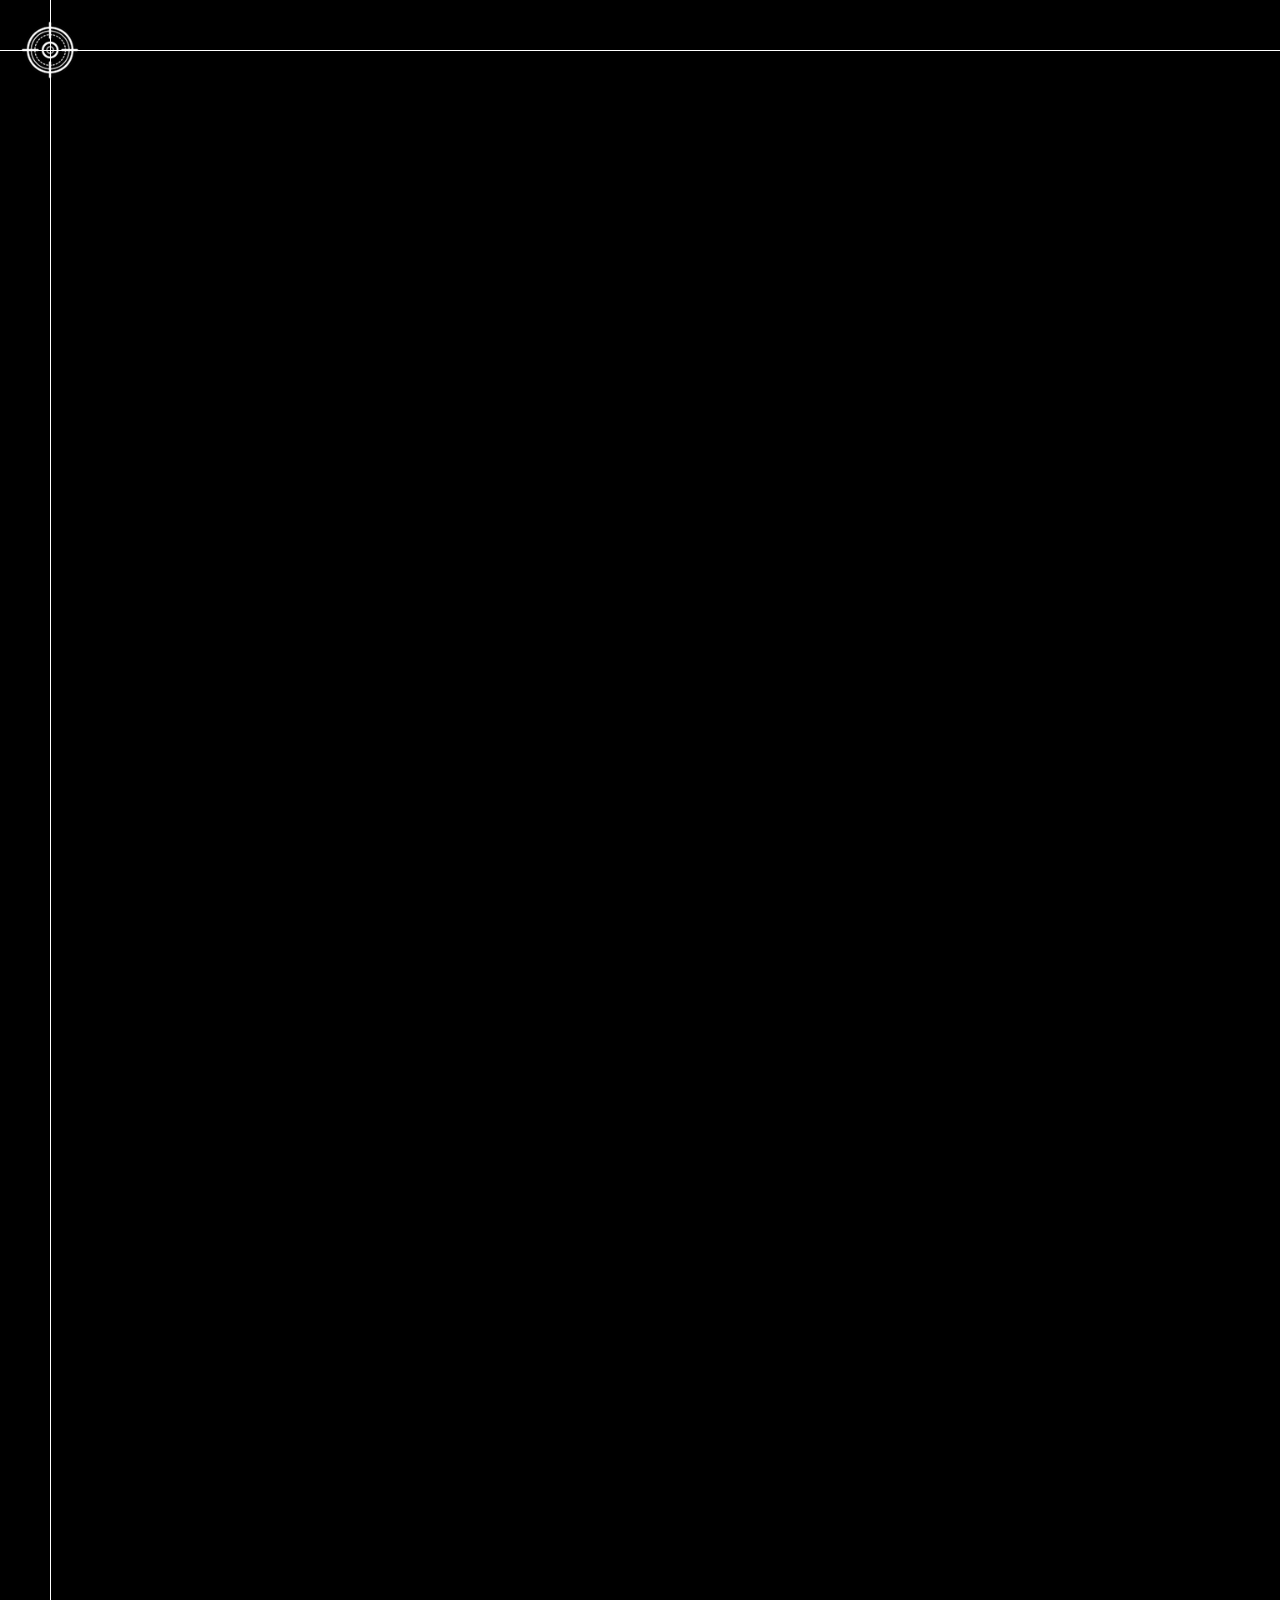
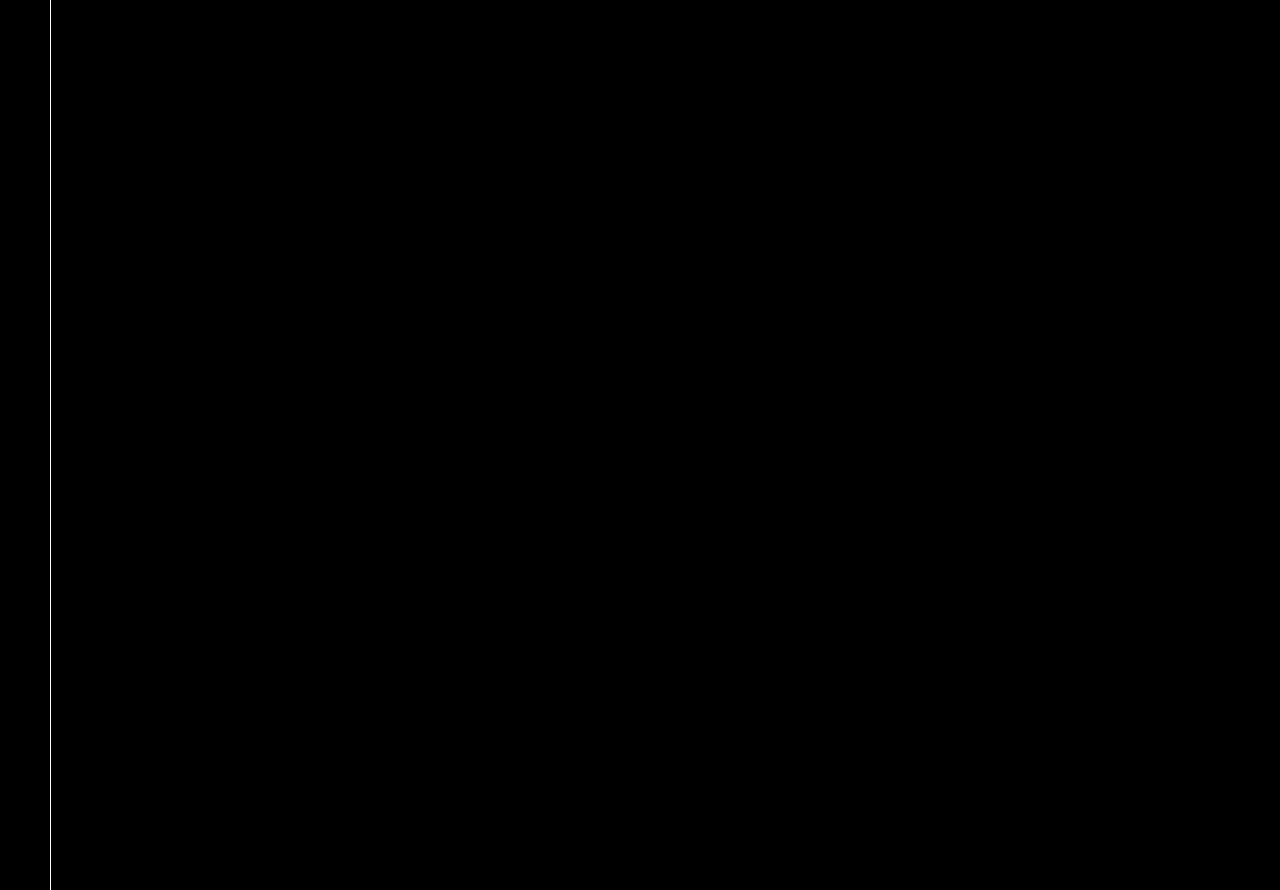
<file: web APIs/coordinates game/index.html>
<!DOCTYPE html>
<html lang="ko">
  <head>
    <meta charset="UTF-8" />
    <meta name="viewport" content="width=device-width, initial-scale=1.0" />
    <title>Coordinates</title>
    <style>
      body {
        background-color: black;
      }
      .target {
        width: 100px;
        height: 100px;
        position: absolute;
        left: 0;
        top: 0;
      }
      .target > img {
        width: 100%;
      }
      .target > .span {
        text-align: right;
        width: 200px;
        position: absolute;
        left: -30px;
        bottom: 10px;
      }
      .target::before {
        content: "";
        width: 300vw;
        height: 1px;
        background-color: white;
        position: absolute;
        left: -150vw;
        top: 50px;
      }
      .target::after {
        content: "";
        width: 1px;
        height: 300vw;
        background-color: white;
        position: absolute;
        left: 50px;
        top: -150vh;
      }
    </style>
  </head>
  <body>
    <div class="target">
      <img src="coordinates/img/target.png" alt="no" />
      <span style="color: white" class="span"></span>
    </div>
    <script>
      const target = document.querySelector(".target");
      const span = document.querySelector(".span");

      function target_coord(e) {
        const x = e.clientX;
        const y = e.clientY;
        target.style.left = `${x - 50}px`;
        target.style.top = `${y - 50}px`;
        span.innerHTML = `${x}px, ${y}px`;
      }

      document.addEventListener("mousemove", target_coord);
    </script>
  </body>
</html>
</file>
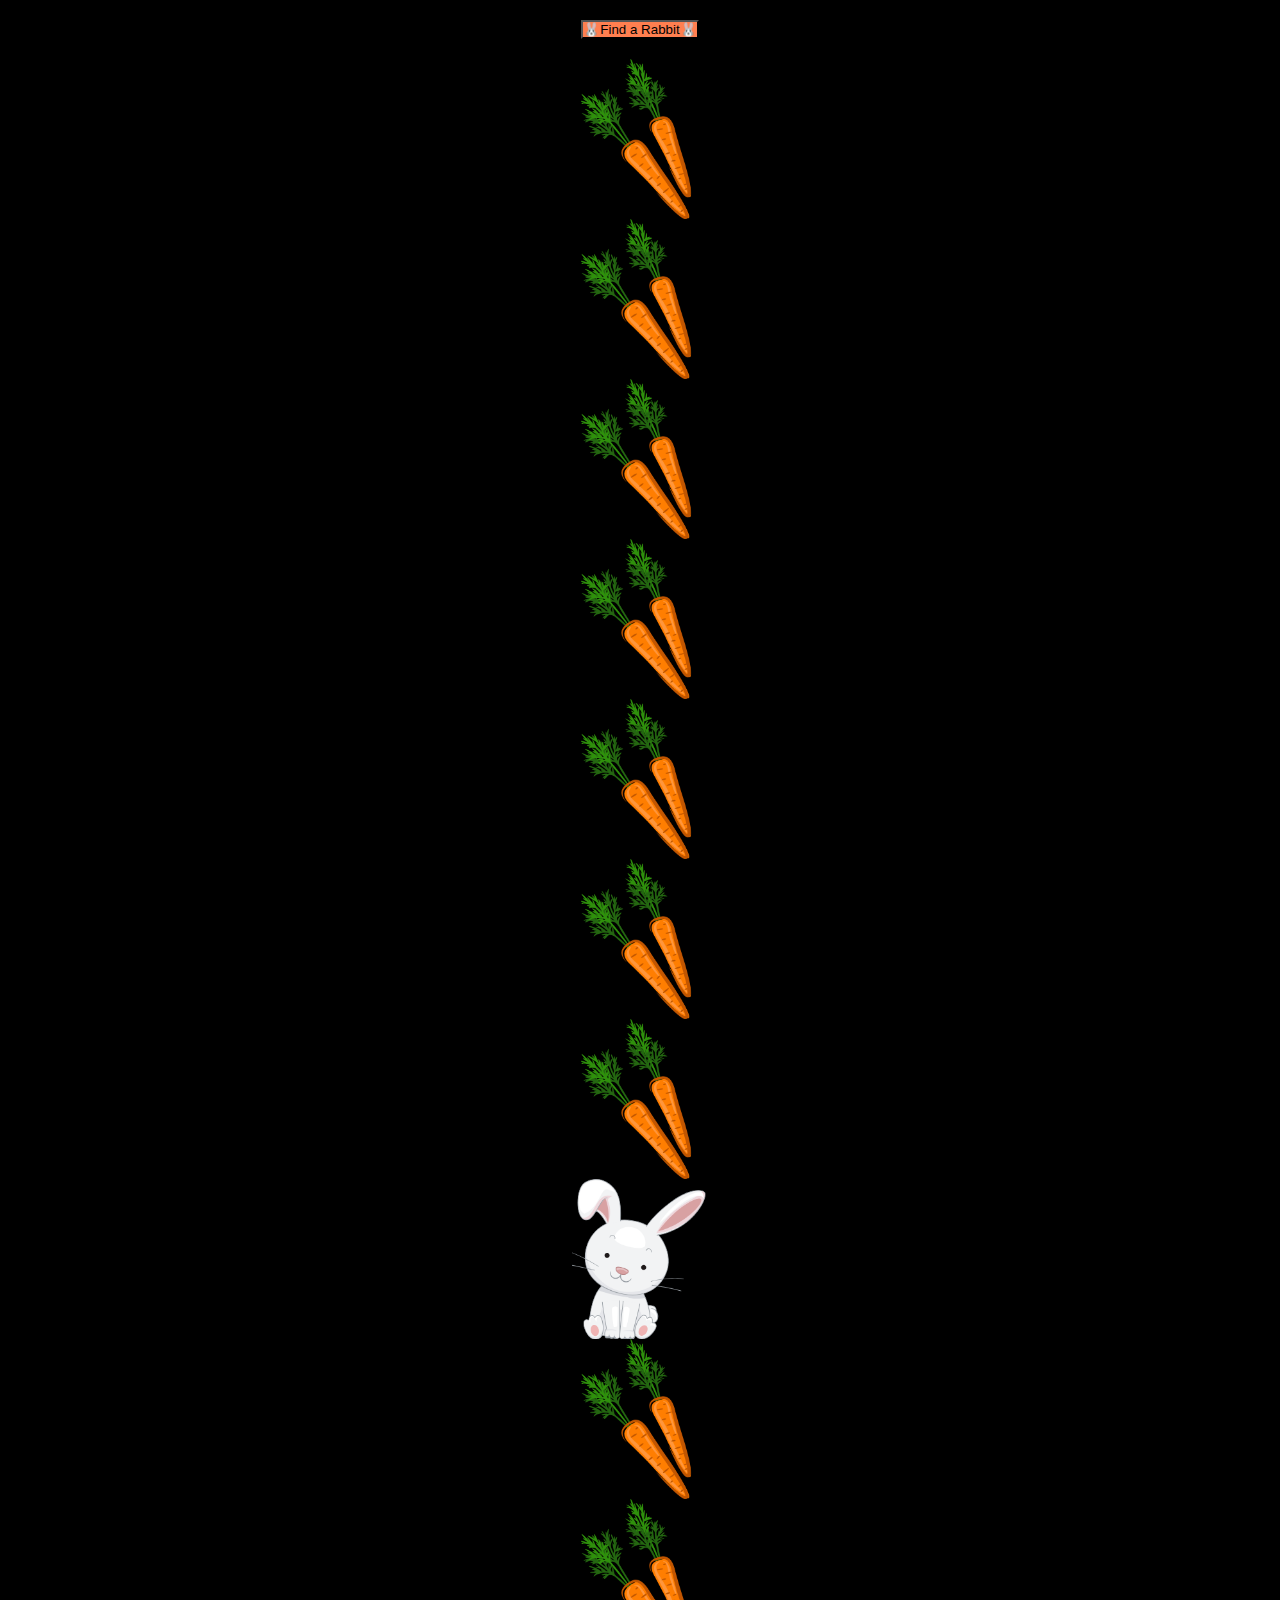
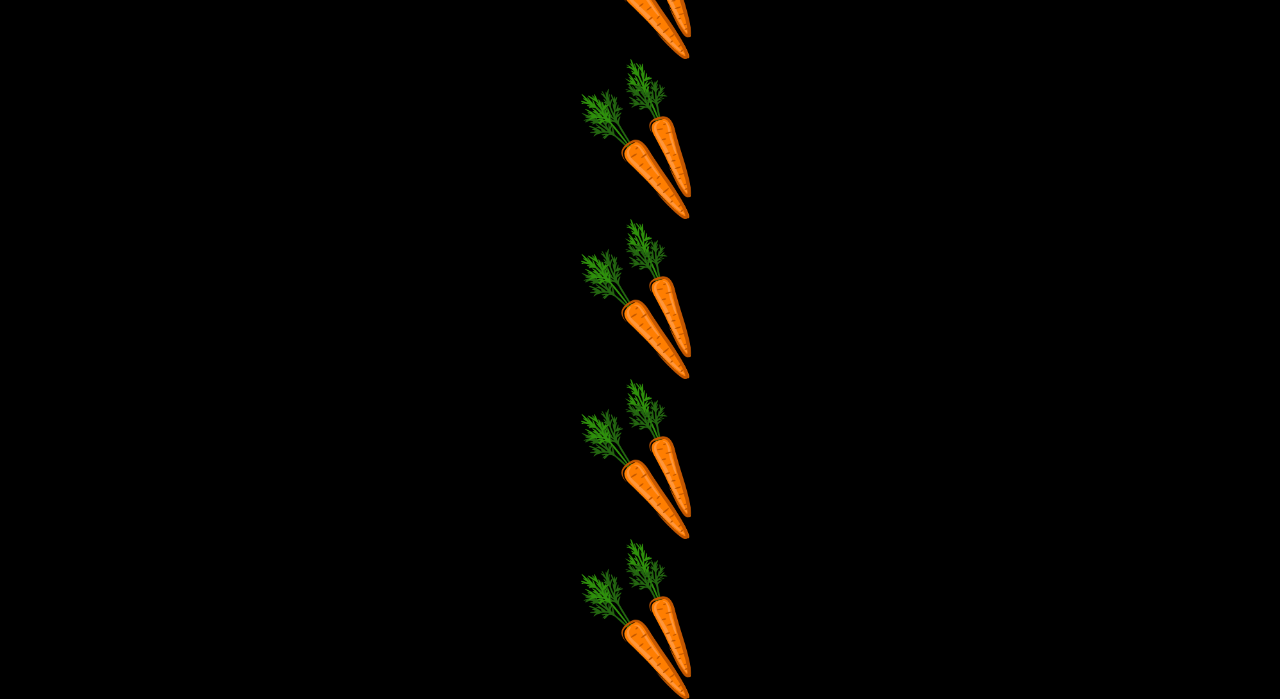
<file: web APIs/find-rabbits/index.html>
<!DOCTYPE html>
<html lang="ko">
  <head>
    <meta charset="UTF-8" />
    <meta name="viewport" content="width=device-width, initial-scale=1.0" />
    <title>Scroll</title>
    <style>
      * {
        margin: 0;
        padding: 0;
      }
      body {
        background-color: black;
      }
      ul {
        margin: 0 auto;
        width: 140px;
      }
      li {
        background: url("img/carrot.png") no-repeat;
        background-size: contain;
        background-position: center;
        list-style: none;
        width: 100%;
        height: 160px;
      }
      .btn {
        display: block;
        margin: 20px auto;
        background-color: coral;
      }
      li.rabbit {
        background: url("img/rabbit.png") no-repeat;
        background-size: contain;
        background-position: center;
        list-style: none;
        width: 100%;
        height: 160px;
      }
    </style>
  </head>
  <body>
    <button class="btn">🐰Find a Rabbit🐰</button>
    <ul>
      <li></li>
      <li></li>
      <li></li>
      <li></li>
      <li></li>
      <li></li>
      <li></li>
      <li class="rabbit"></li>
      <li></li>
      <li></li>
      <li></li>
      <li></li>
      <li></li>
      <li></li>
    </ul>
    <script>
      const btn = document.querySelector(".btn");
      btn.addEventListener("click", () => {
        const rabbit = document.querySelector(".rabbit");
        rabbit.scrollIntoView(true);
        window.scrollBy({
          top: -350,
        });
      });
    </script>
  </body>
</html>
</file>
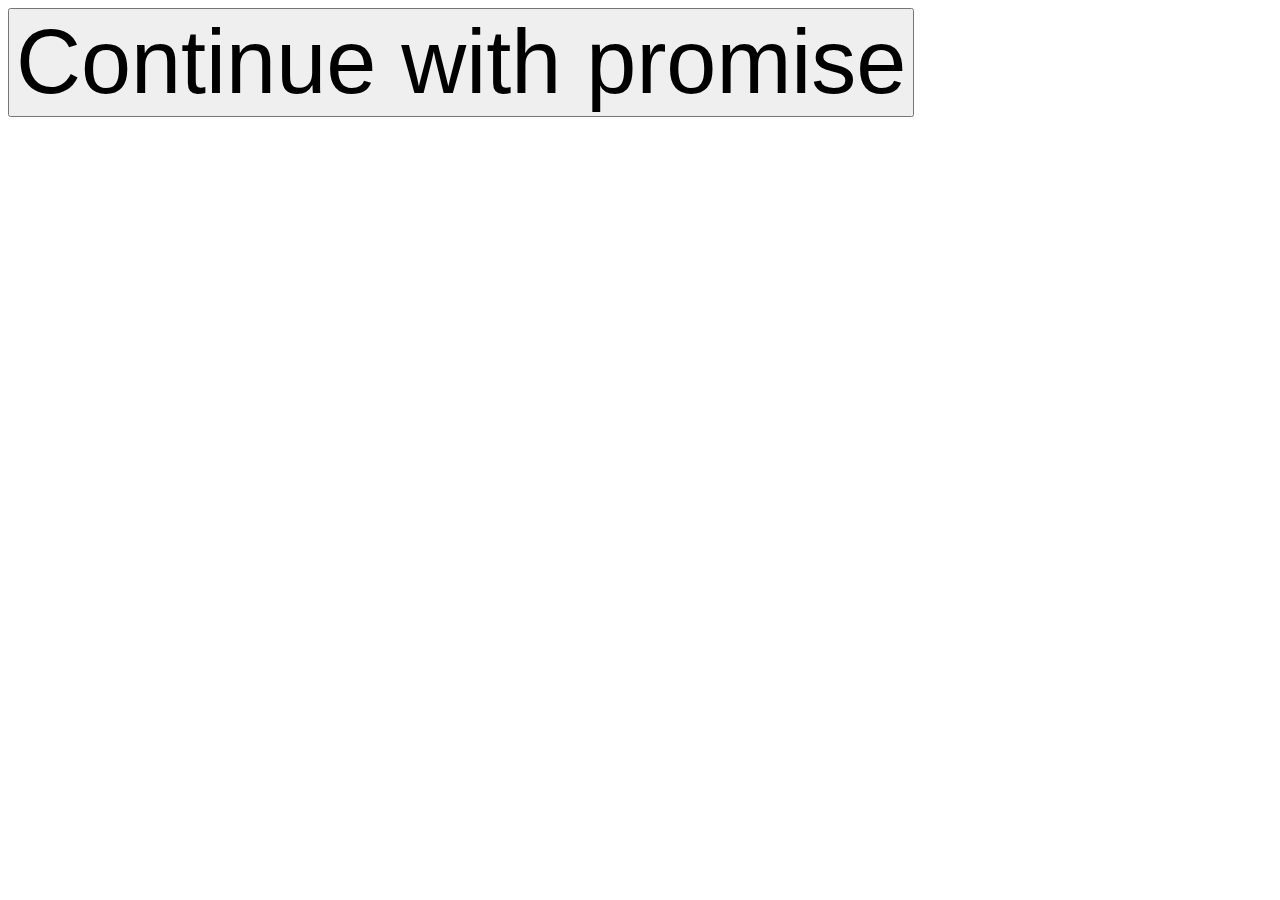
<file: event-loop/micro-task-continue.html>
<!DOCTYPE html>
<html lang="ko">
  <head>
    <meta charset="UTF-8" />
    <meta name="viewport" content="width=device-width, initial-scale=1.0" />
    <title>Document</title>
    <style>
      button {
        font-size: 10vh;
      }
      button:hover {
        background-color: mediumaquamarine;
      }
    </style>
  </head>
  <body>
    <button>Continue with promise</button>
    <script>
      function handleClick() {
        console.log('handleClick');
        Promise.resolve(0) //
          .then(() => {
            console.log('then');
            handleClick();
          });
      }
      const button = document.querySelector('button');
      button.addEventListener('click', () => {
        handleClick();
      });
    </script>
  </body>
</html>
</file>
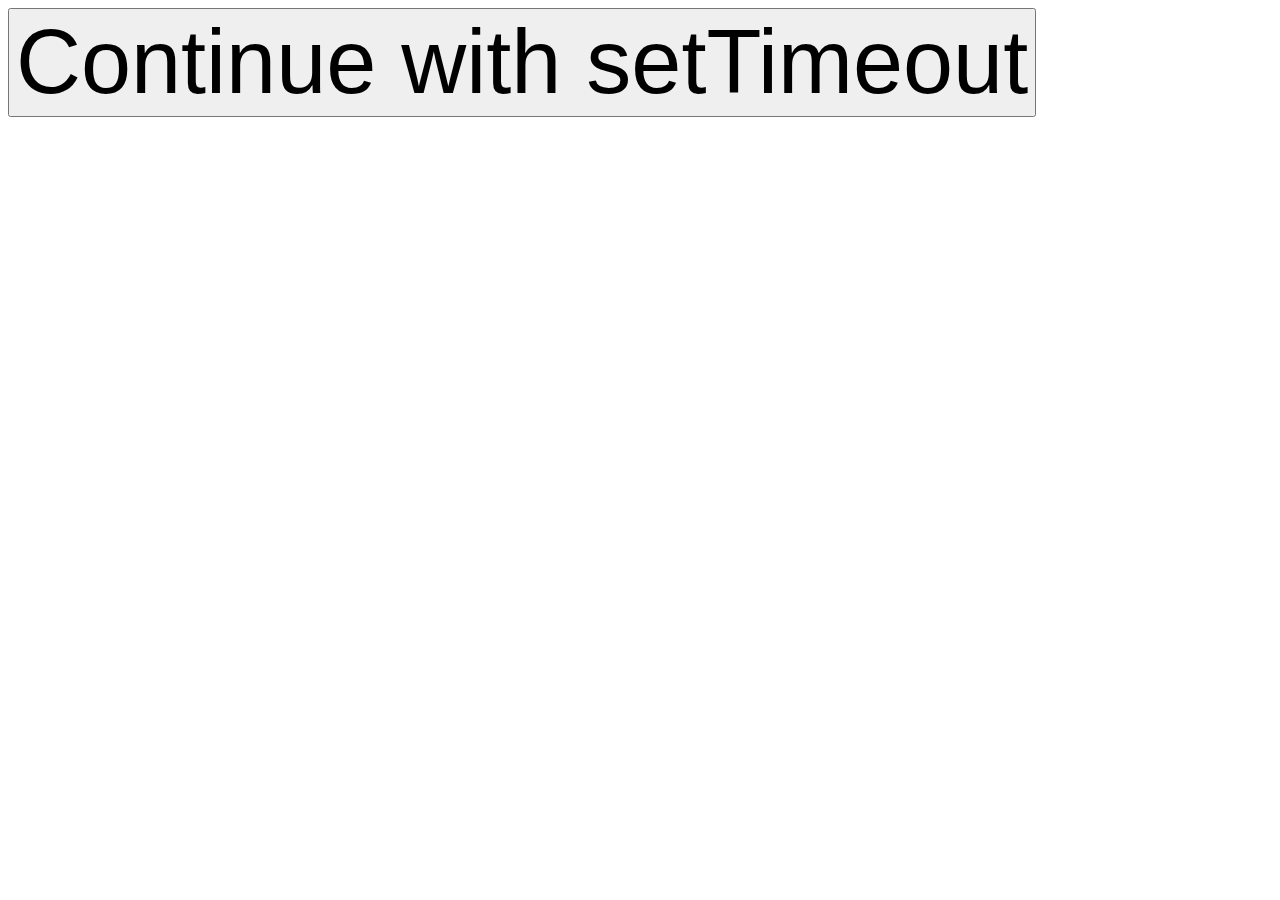
<file: event-loop/queue-task-continue.html>
<!DOCTYPE html>
<html lang="ko">
  <head>
    <meta charset="UTF-8" />
    <meta name="viewport" content="width=device-width, initial-scale=1.0" />
    <title>Document</title>
    <style>
      button {
        font-size: 10vh;
      }
      button:hover {
        background-color: mediumaquamarine;
      }
    </style>
  </head>
  <body>
    <button>Continue with setTimeout</button>
    <script>
      function handleClick() {
        console.log('handleClick');
        setTimeout(() => {
          console.log('setTimeout');
          handleClick();
        }, 0);
      }
      const button = document.querySelector('button');
      button.addEventListener('click', () => {
        handleClick();
      });
    </script>
  </body>
</html>
</file>
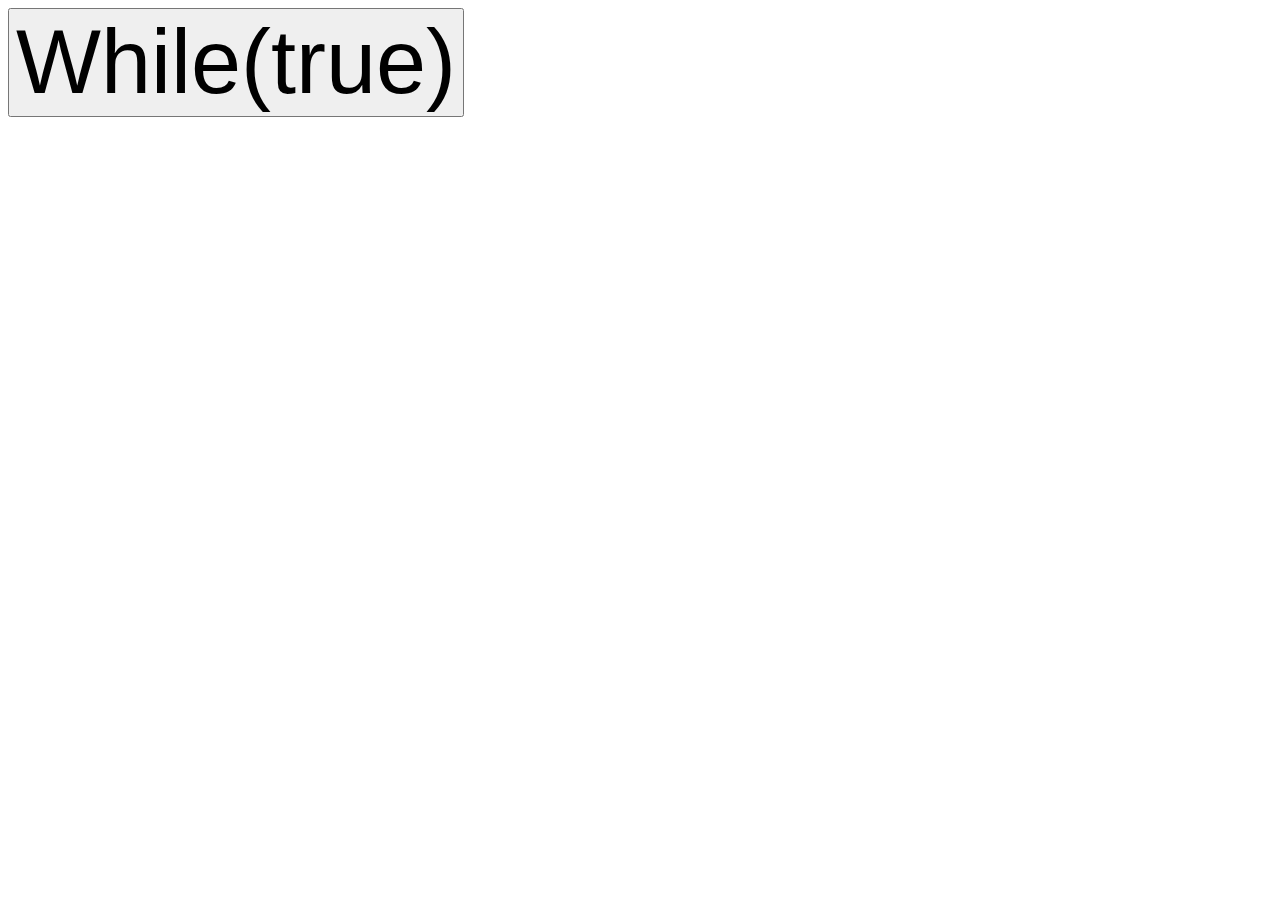
<file: event-loop/queue-tast-forever.html>
<!DOCTYPE html>
<html lang="ko">
  <head>
    <meta charset="UTF-8" />
    <meta name="viewport" content="width=device-width, initial-scale=1.0" />
    <title>Document</title>
    <style>
      button {
        font-size: 10vh;
      }
      button:hover {
        background-color: mediumaquamarine;
      }
    </style>
  </head>
  <body>
    <button>While(true)</button>
    <script>
      const button = document.querySelector('button');
      button.addEventListener('click', () => {
        while (true) {
          // repeat
        }
      });
    </script>
  </body>
</html>
</file>
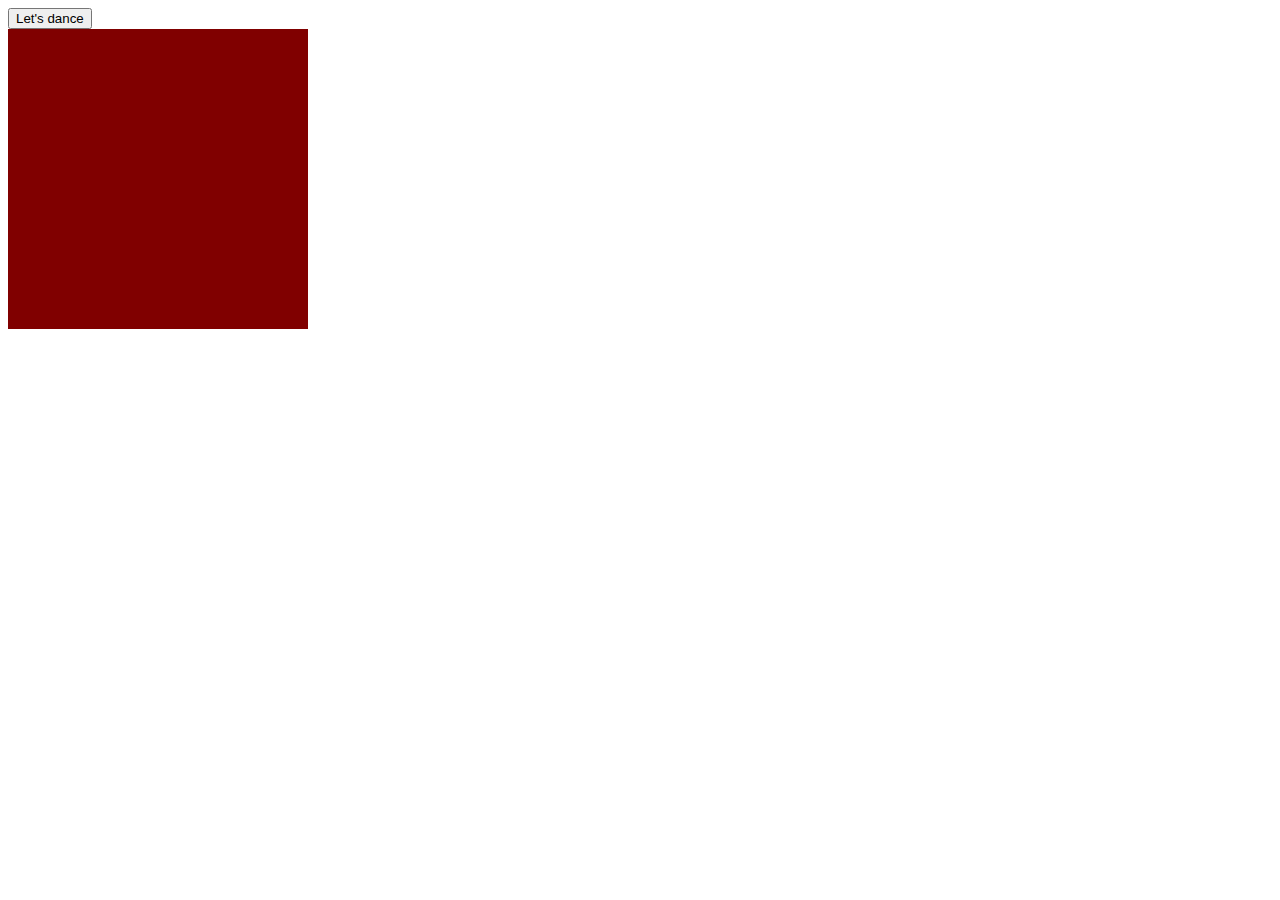
<file: event-loop/quiz-1.html>
<!DOCTYPE html>
<html lang="ko">
  <head>
    <meta charset="UTF-8" />
    <meta name="viewport" content="width=device-width, initial-scale=1.0" />
    <title>Document</title>
    <style>
      .box {
        width: 300px;
        height: 300px;
        background-color: maroon;
      }
    </style>
  </head>
  <body>
    <button>Let's dance</button>
    <div class="box"></div>
    <script>
      const button = document.querySelector('button');
      const box = document.querySelector('.box');
      button.addEventListener('click', () => {
        box.style.transition = 'transform 1s ease-in';
        box.style.transform = 'translateX(800px)';
        box.style.transform = 'translateX(500px)';
      });
    </script>
  </body>
</html>
</file>
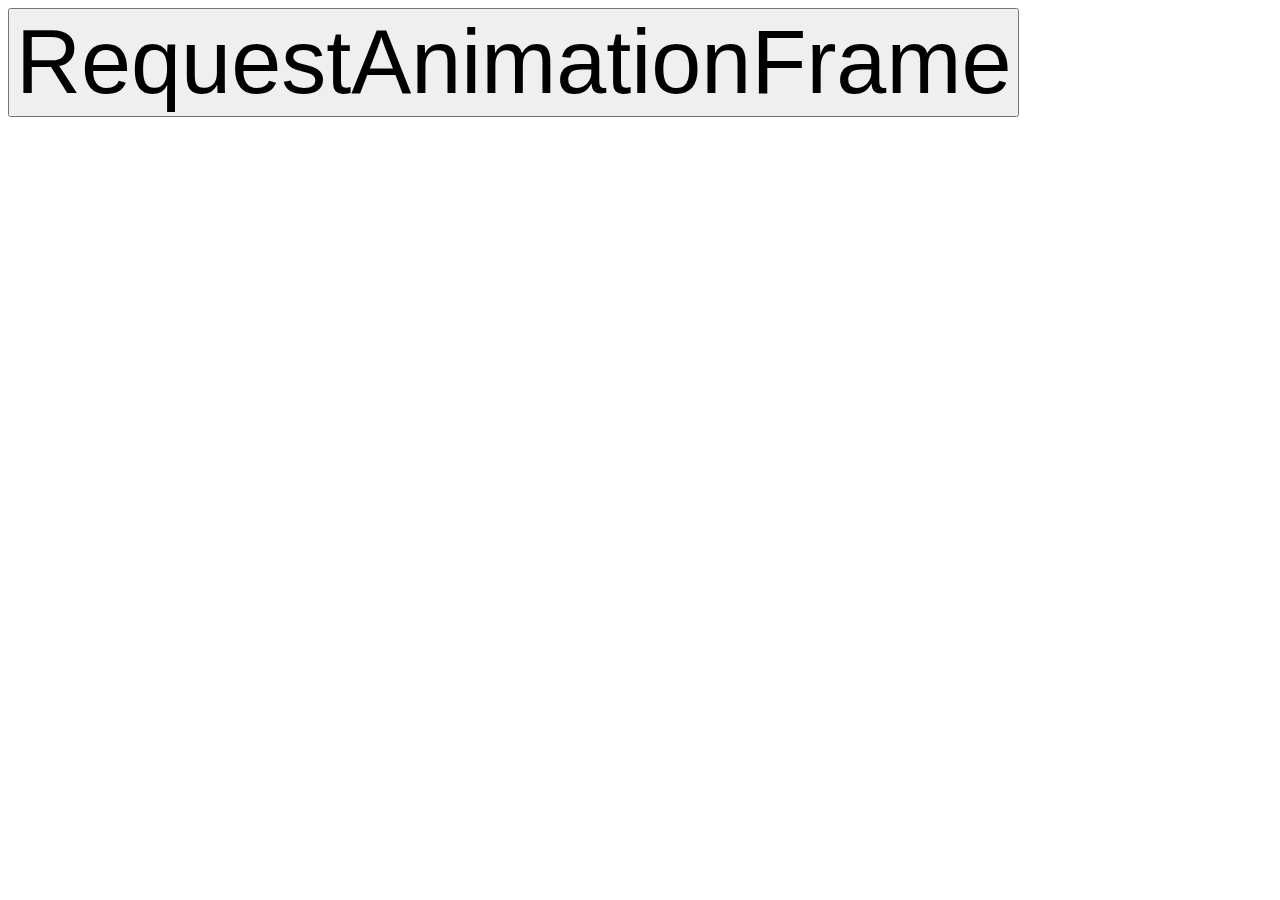
<file: event-loop/request-animation-frame.html>
<!DOCTYPE html>
<html lang="ko">
  <head>
    <meta charset="UTF-8" />
    <meta name="viewport" content="width=device-width, initial-scale=1.0" />
    <title>Document</title>
    <style>
      button {
        font-size: 10vh;
      }
      button:hover {
        background-color: mediumaquamarine;
      }
    </style>
  </head>
  <body>
    <button>RequestAnimationFrame</button>
    <script>
      const button = document.querySelector('button');
      button.addEventListener('click', () => {
        requestAnimationFrame(() => {
          document.body.style.backgroundColor = 'beige';
        });
        requestAnimationFrame(() => {
          document.body.style.backgroundColor = 'orange';
        });
        requestAnimationFrame(() => {
          document.body.style.backgroundColor = 'red';
        });
        setTimeout(() => {
          //
        }, 0);
      });
    </script>
  </body>
</html>
</file>
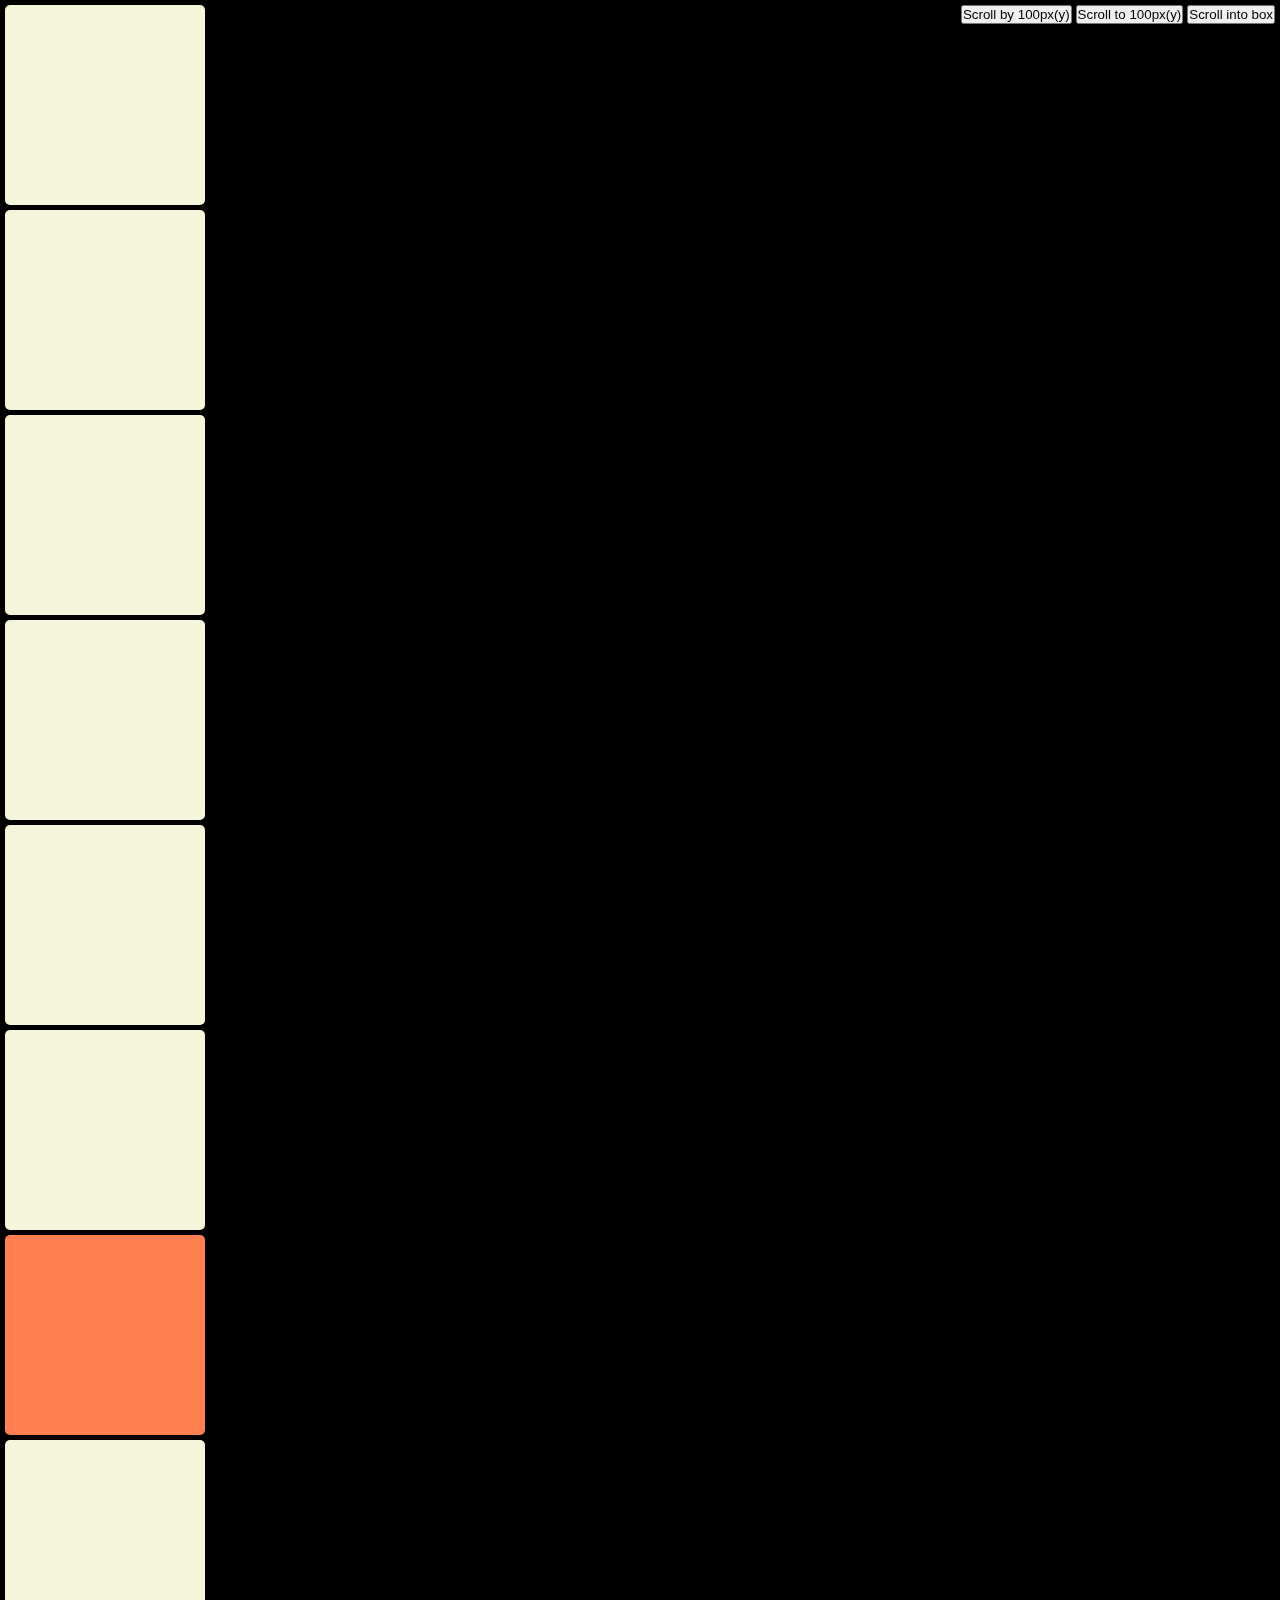
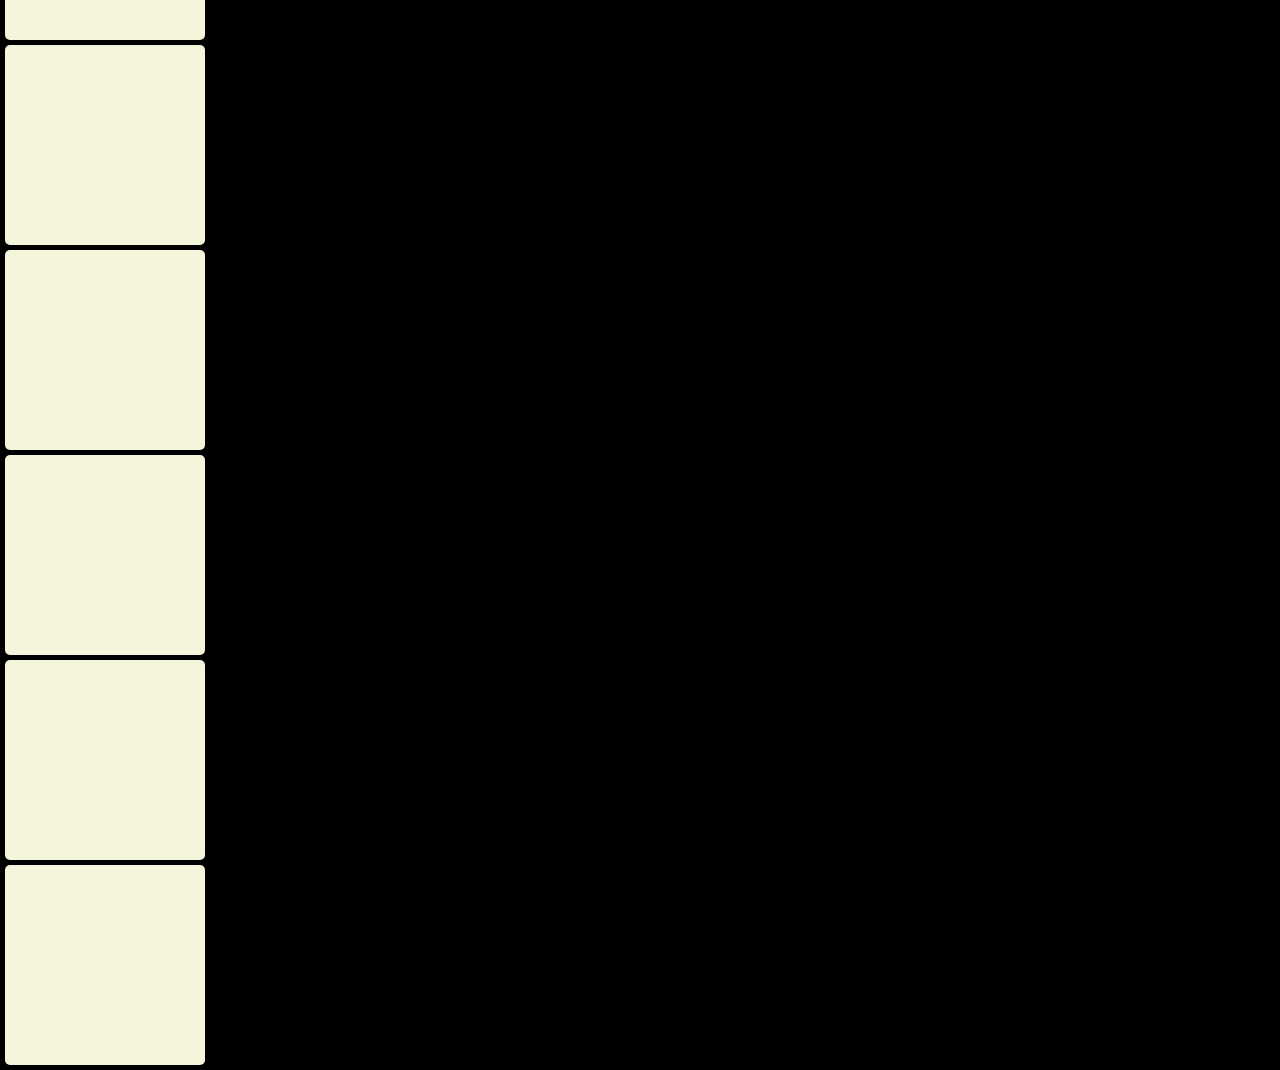
<file: web APIs/window_coordinates.html>
<!DOCTYPE html>
<html lang="ko">
  <head>
    <meta charset="UTF-8" />
    <meta name="viewport" content="width=device-width, initial-scale=1.0" />
    <title>window coordinates</title>
    <style>
      * {
        margin: 0;
        padding: 0;
      }
      body {
        background-color: black;
      }
      div {
        background-color: beige;
        width: 200px;
        height: 200px;
        margin: 5px;
        border-radius: 5px;
      }
      .box {
        background-color: coral;
      }
      aside {
        position: fixed;
        right: 5px;
        top: 5px;
      }
    </style>
  </head>
  <body>
    <div></div>
    <div></div>
    <div></div>
    <div></div>
    <div></div>
    <div></div>
    <div class="box"></div>
    <div></div>
    <div></div>
    <div></div>
    <div></div>
    <div></div>
    <div></div>
    <aside>
      <button class="scrollby">Scroll by 100px(y)</button>
      <button class="scrollto">Scroll to 100px(y)</button>
      <button class="scrollbox">Scroll into box</button>
    </aside>
    <script>
      // coordinates
      const box = document.querySelector(".box");
      box.addEventListener("click", clientx);

      function clientx(e) {
        console.log(box.getBoundingClientRect());
        console.log(
          `client: ${e.clientX}, ${e.clientY}
page: ${e.pageX}, ${e.pageY}`
        );
      }

      // scrolling
      const scrollby = document.querySelector(".scrollby");
      const scrollto = document.querySelector(".scrollto");
      const scrollbox = document.querySelector(".scrollbox");

      scrollby.addEventListener("click", () => {
        window.scrollBy({
          top: 100,
          behavior: "smooth",
        });
      });
      scrollto.addEventListener("click", () => {
        window.scrollTo({
          top: 100,
          behavior: "smooth",
        });
      });
      scrollbox.addEventListener("click", () => {
        box.scrollIntoView({ behavior: "auto" });
      });
    </script>
  </body>
</html>
</file>
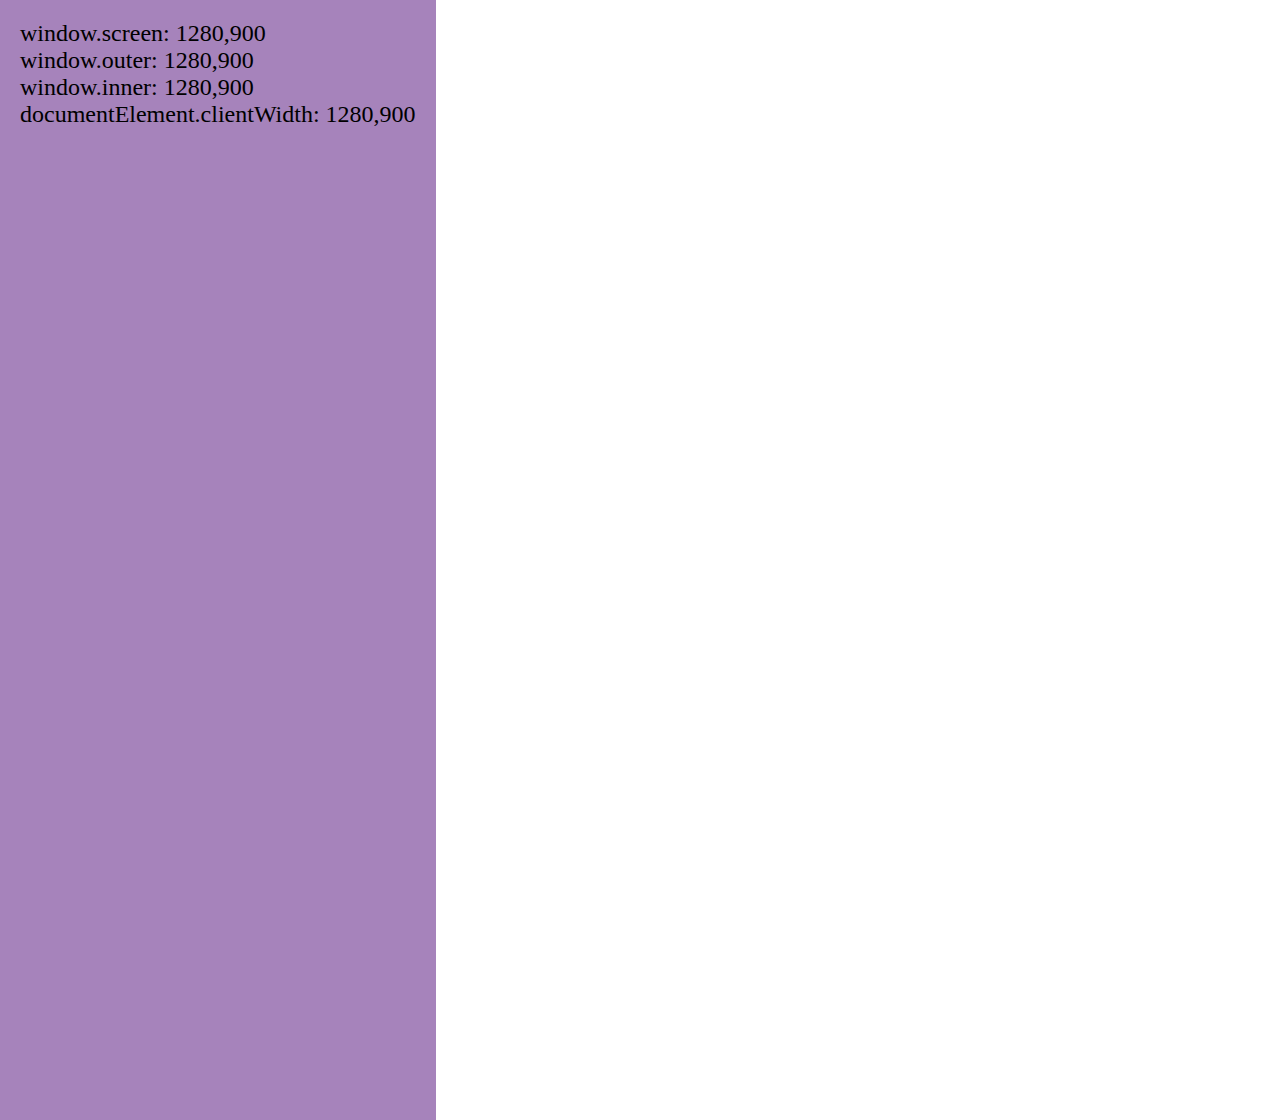
<file: web APIs/window_size.html>
<!DOCTYPE html>
<html lang="ko">
  <head>
    <meta charset="UTF-8" />
    <meta name="viewport" content="width=device-width, initial-scale=1.0" />
    <title>window size</title>
    <style>
      .tag {
        background-color: #a683bb;
        list-style: none;
        padding: 20px;
        display: inline-block;
        height: 120vh;
      }
      * {
        font-size: x-large;
        margin: 0;
        padding: 0;
      }
    </style>
  </head>
  <body>
    <div class="tag"></div>
    <script>
      const tag_span = document.querySelector(".tag");

      function updateTag() {
        tag_span.innerHTML = `
        window.screen: ${window.screen.width},${window.screen.height}<br />
        window.outer: ${window.outerWidth},${window.outerHeight}<br />
        window.inner: ${window.innerWidth},${window.innerHeight}<br />
        documentElement.clientWidth: ${document.documentElement.clientWidth},${document.documentElement.clientHeight}
        `;
      }

      updateTag(); //괄호를 쓰지않으면 함수만! 불러옴, 괄호를 넣으면 함수를 돌리고난 값이 출력됨

      window.addEventListener("resize", () => updateTag());
    </script>
  </body>
</html>
</file>
